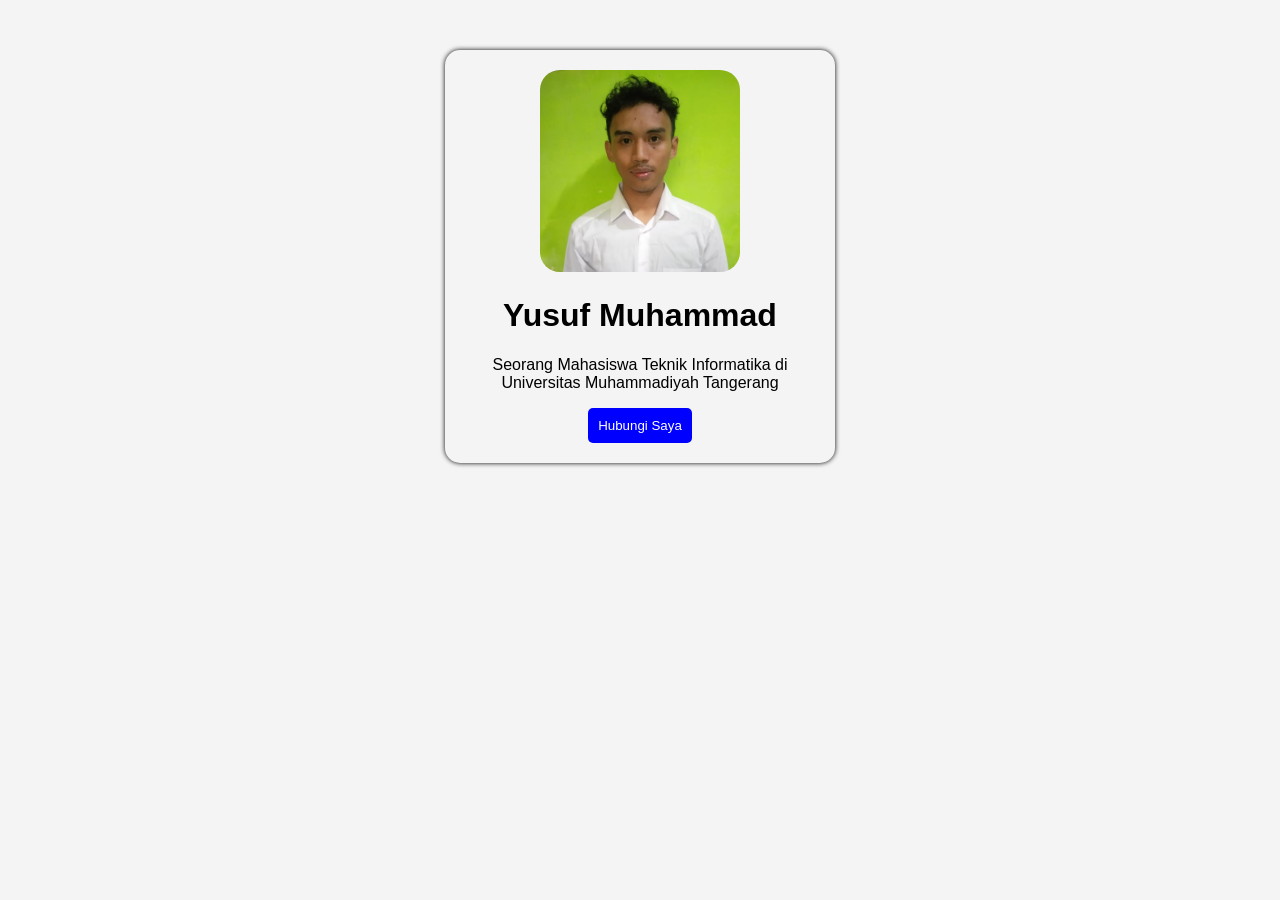
<file: index.html>
<!DOCTYPE html>
<html lang="en">
<head>
    <meta charset="UTF-8">
    <meta name="viewport" content="width=device-width, initial-scale=1.0">
    <!-- Untuk menghubungkan HTML ke CSS -->
    <link rel="stylesheet" href="style.css">
    <title>Yusuf Muhammad</title>
</head>     
<body>
    <!-- Untuk Membuat Card -->
    <div class="card">
        <img src="yusufmuhammad.jpg" alt="Yusuf Muhammad">
        <h1>Yusuf Muhammad</h1>
        <p>Seorang Mahasiswa Teknik Informatika di Universitas Muhammadiyah Tangerang</p>
        <button>Hubungi Saya</button>
    </div>

</body>
</html>
</file>
<file: style.css>
body{
    background-color : #f4f4f4;
}
    
.card {
    width: 350px;
    padding: 20px;
    margin: 50px auto;
    border-radius: 15px;
    box-shadow: 0 0 5px black;
    font-family: sans-serif;
    text-align: center;
}

img {
    width: 200px;
    border-radius: 20px;
}

button {
    background-color: blue;
    border: none;
    padding: 10px;
    cursor: pointer;
    border-radius: 5px;
    color: white;
}
</file>
